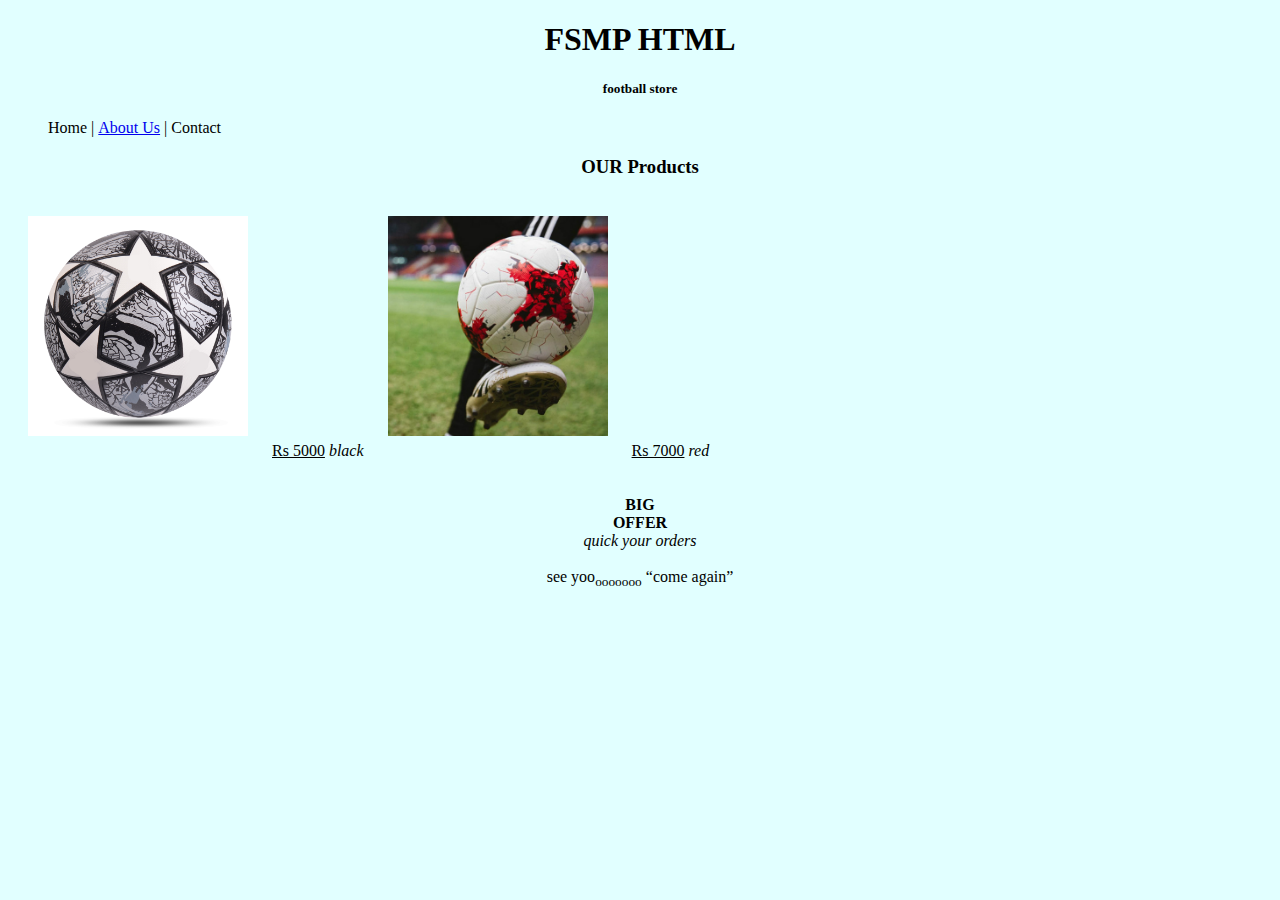
<file: index.html>
<!DOCTYPE html>
<html lang="en">
<head>
    <meta charset="UTF-8">
    <meta name="viewport" content="width=device-width, initial-scale=1.0">
    <title>FSMP</title>
    <link rel="stylesheet" href="style.css">
</head>
<body>

    <h1>FSMP HTML</h1> <!--H1 tag-->
<H5>football store</H5>
    <ol> <!--ol and li tags-->
        <li>Home |</li>
        <li><a href="linked.html">About Us</a> |</li> <!--a tag for link a page-->
        <li> Contact </li>
    </ol> <br>

<h3>OUR Products</h3>
            <img src="images/H16e008f60d284b9ba3a64aee9412ceffB.jpg" alt="" > <!--image-->
            <u>Rs 5000</u> <em>black</em> <!--em tag-->
     
            <img src="images/H8587e4eafa214f1fa9941cd04195c2acQ.jpg" alt=""> 
            <u>Rs 7000</u> <em>red</em> <br> <br>  <br>

         <div>
            <strong>BIG</strong> <br> <!--strong tag-->
            <b>OFFER</b> <br> <!--b tag-->
            <i>quick your orders</i> <br> <br> <!--i tag-->
           

              see yoo<sub>ooooooo</sub> <!--sub tag-->
               <q>come again</q> <!--q tag-->
            </div>

</body>
</html>
</file>
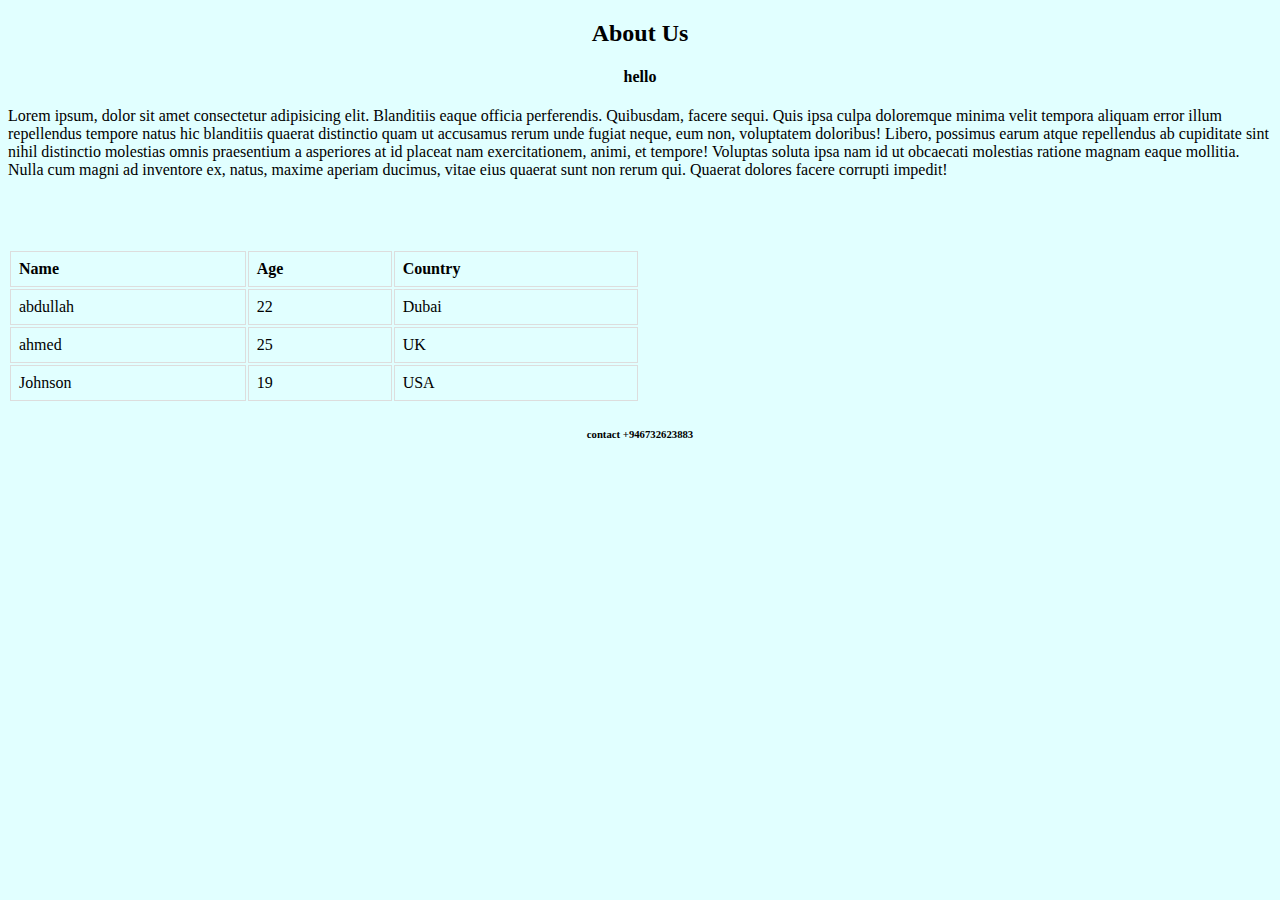
<file: linked.html>
<!DOCTYPE html>
<html lang="en">
<head>
    <meta charset="UTF-8">
    <meta name="viewport" content="width=device-width, initial-scale=1.0">
    <title>linked</title>
    <link rel="stylesheet" href="style.css">
</head>
<body>

        <h2>About Us</h2> <!--H2 tag-->
        <h4>hello</h4> <!--H4 tag-->
        <p>Lorem ipsum, dolor sit amet consectetur adipisicing elit. Blanditiis eaque officia perferendis. Quibusdam, facere sequi. Quis ipsa culpa doloremque minima velit tempora aliquam error illum repellendus tempore natus hic blanditiis quaerat distinctio quam ut accusamus rerum unde fugiat neque, eum non, voluptatem doloribus! Libero, possimus earum atque repellendus ab cupiditate sint nihil distinctio molestias omnis praesentium a asperiores at id placeat nam exercitationem, animi, et tempore! Voluptas soluta ipsa nam id ut obcaecati molestias ratione magnam eaque mollitia. Nulla cum magni ad inventore ex, natus, maxime aperiam ducimus, vitae eius quaerat sunt non rerum qui. Quaerat dolores facere corrupti impedit!</p>
<br><br><br>


<table> <!--table-->
  <tr> <!--tr tag-->
    <th>Name</th> <!--th tag-->
    <th>Age</th>
    <th>Country</th>
  </tr>
  <tr>
    <td>abdullah</td>
    <td>22</td>
    <td>Dubai</td>
  </tr>
  <tr>
    <td>ahmed</td>
    <td>25</td>
    <td>UK</td>
  </tr>
  <tr>
    <td>Johnson</td>
    <td>19</td>
    <td>USA</td>
  </tr>
</table>

<h6>contact +946732623883</h6> <!--H6 tag-->

</body>
</html>
</file>
<file: style.css>
body{
    background-color: rgb(225, 255, 255);
}

li, ol{
    display: inline;
}
h1, h2,h5,h3,h4,H6{
    text-align: center;
}

img{
    width: 220px;
    padding: 10px;
    margin: 10px;
}
div{
    text-align: center;
}

table {
    width: 50%;

  }
  th, td {
    border: 1px solid #dddddd;
    text-align: left;
    padding: 8px;
  }
</file>
